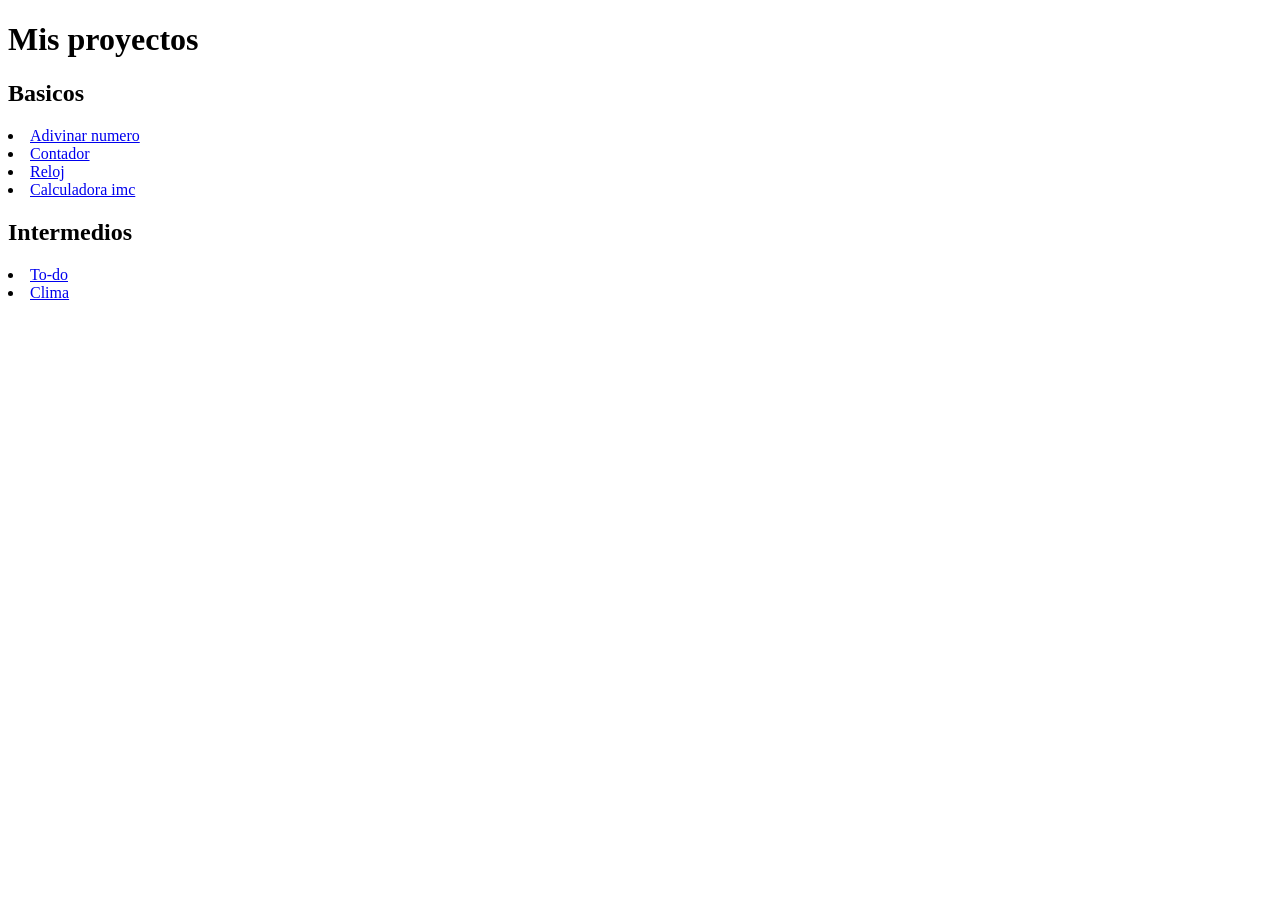
<file: index.html>
<!DOCTYPE html>
<html lang="en">

<head>
    <title>My projects</title>
</head>

<body>


    <h1>Mis proyectos</h1>
    <h2>Basicos</h2>
    <li>
        <a href="Simples/adivinar_numero/">Adivinar numero</a>
    </li>
    <li>
        <a href="Simples/contador/"> Contador</a>
    </li>
    <li>
        <a href="Simples/reloj/"> Reloj</a>
    </li>
    <li>
        <a href="Simples/imc/">Calculadora imc</a>
    </li>
    <h2>Intermedios</h2>
    <li>
        <a href="Intermedios/To-do/"> To-do</a>
    </li>
    <li>
        <a href="Intermedios/Clima/">Clima</a>
    </li>
</body>

</html>
</file>
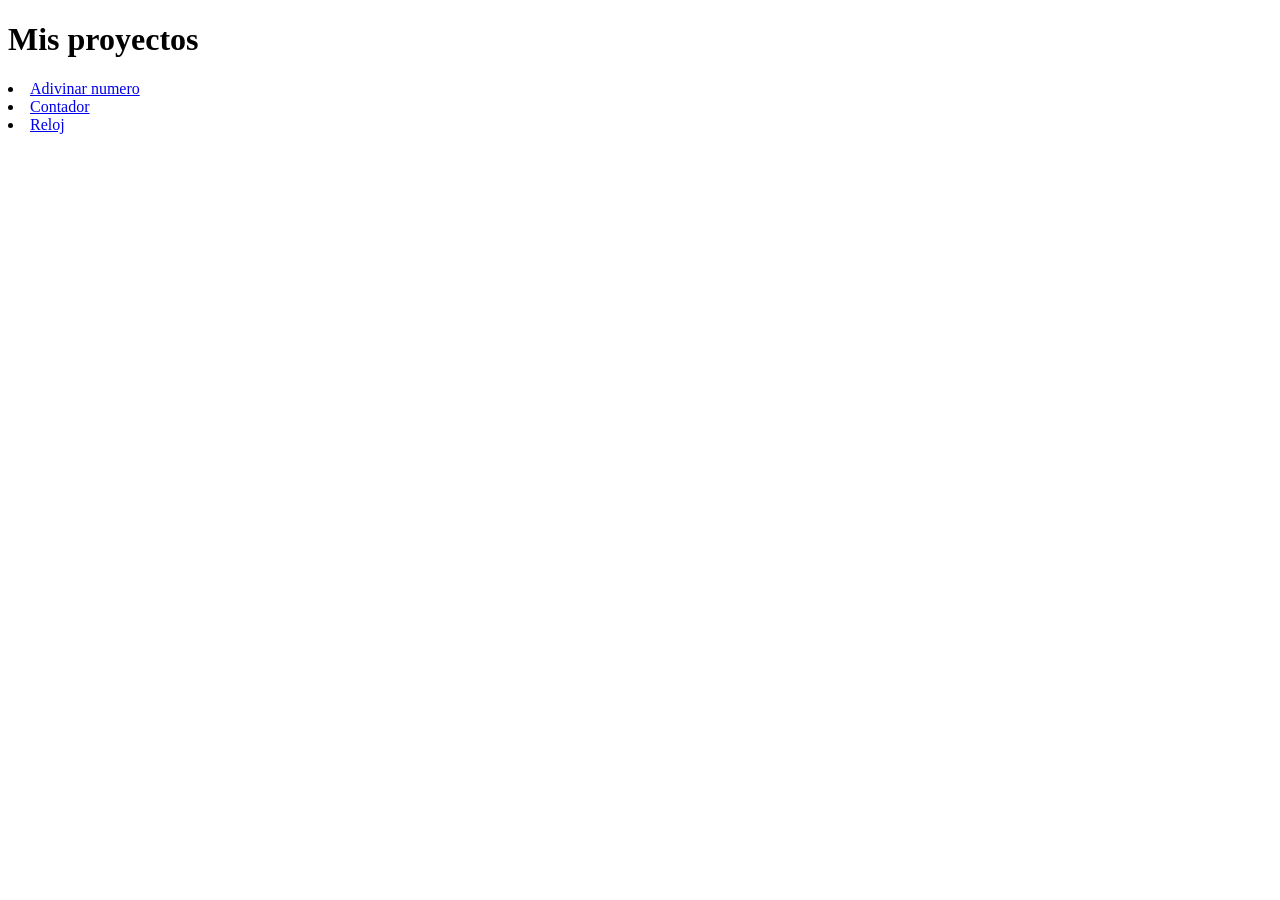
<file: Simples/index.html>
<!DOCTYPE html>
<html lang="en">

<head>
    <title>My projects</title>
</head>

<body>


    <h1>Mis proyectos</h1>
    <li>
        <a href="adivinar_numero/">Adivinar numero</a>
    </li>
    <li>
        <a href="contador/"> Contador</a>
    </li>
    <li>
        <a href="reloj/"> Reloj</a>
    </li>
</body>

</html>
</file>
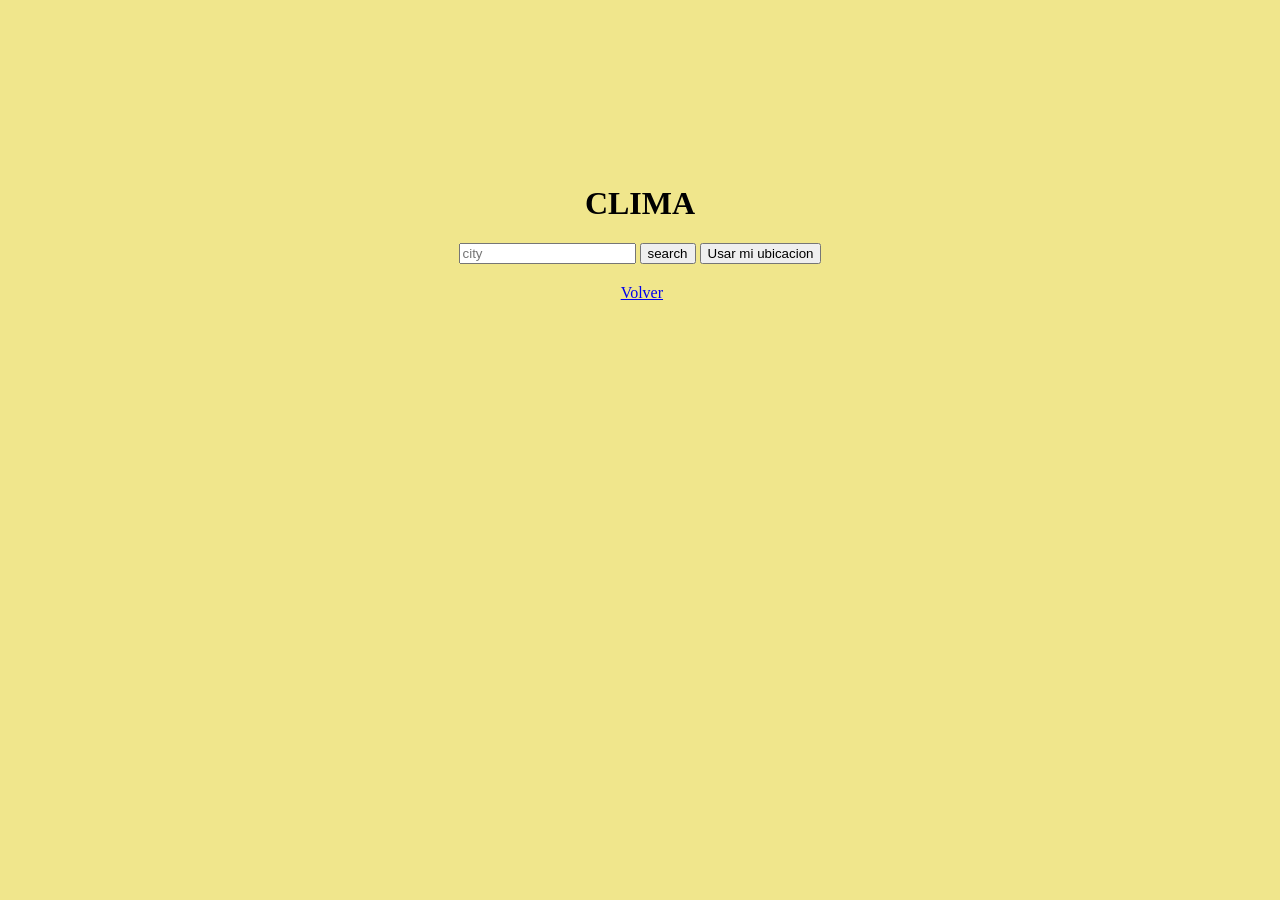
<file: Intermedios/Clima/index.html>
<!DOCTYPE html>
<html>

<head>
    <title>Document</title>
    <link rel="stylesheet" href="style.css">
</head>

<body>


    <div id="container">
        <h1><strong>CLIMA</strong></h1>

        <input type="text" id="city" placeholder="city">
        <button id="search">search</button>
        <button id="location">Usar mi ubicacion</button>

        <h2 id="result"></h2>
        <img id="icon">

        <a href="../../index.html">Volver</a>


    </div>


    <script src="script.js"></script>
</body>

</html>
</file>
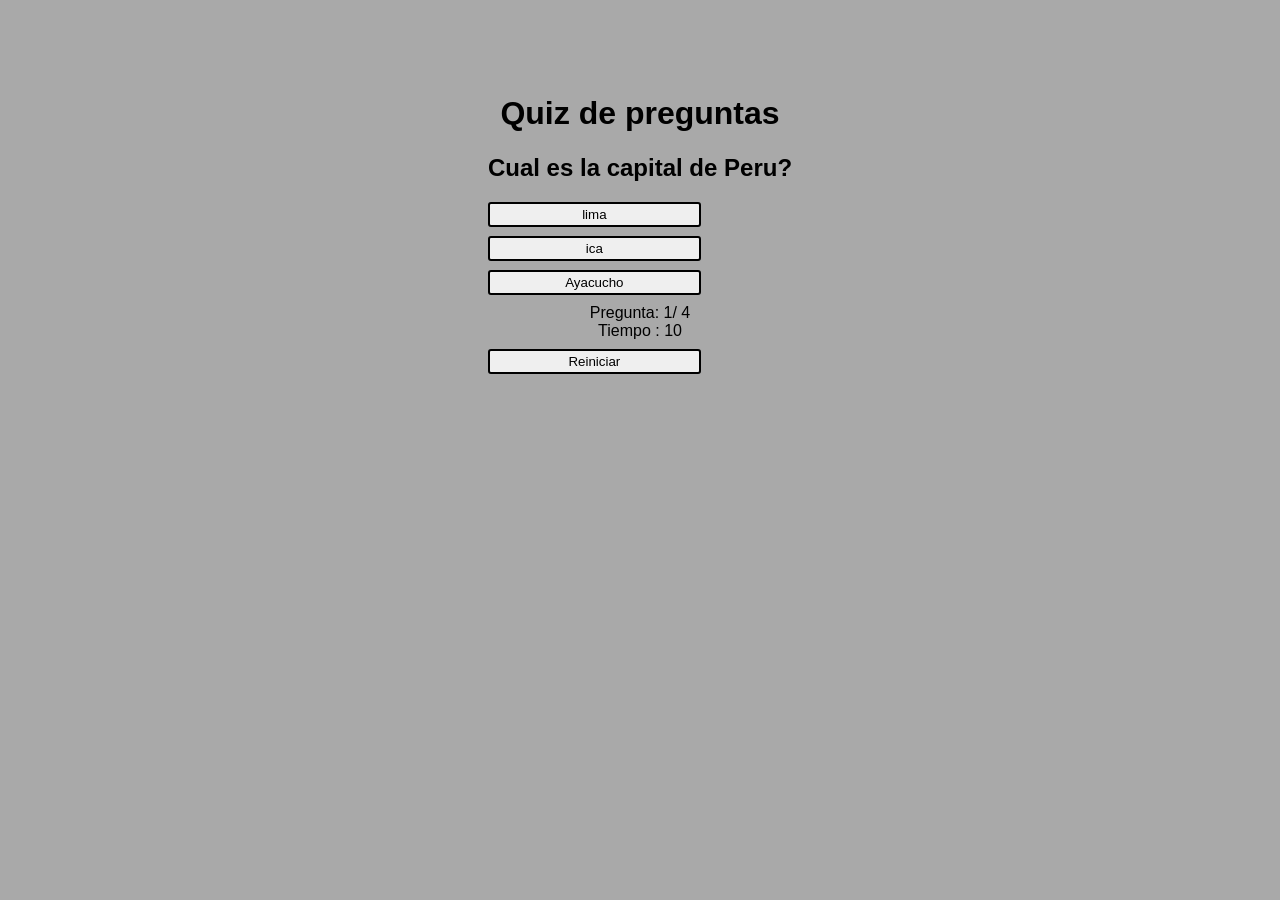
<file: Intermedios/Quiz/index.html>
<!DOCTYPE html>
<html>

<head>
    <title></title>
    <link rel="stylesheet" href="style.css">
</head>

<body>

    <div class="container">

        <h1>Quiz de preguntas</h1>

        <h2 id="question">pregunta</h2>
        <div id="answer"></div>
        <div id="progress"></div>
        <div id="timer"></div>



        <button id="next">Siguiente</button>
        <button id="reiniciar">Reiniciar</button>
        <h3 id="score"></h3>

    </div>



    <script src="script.js"></script>
</body>

</html>
</file>
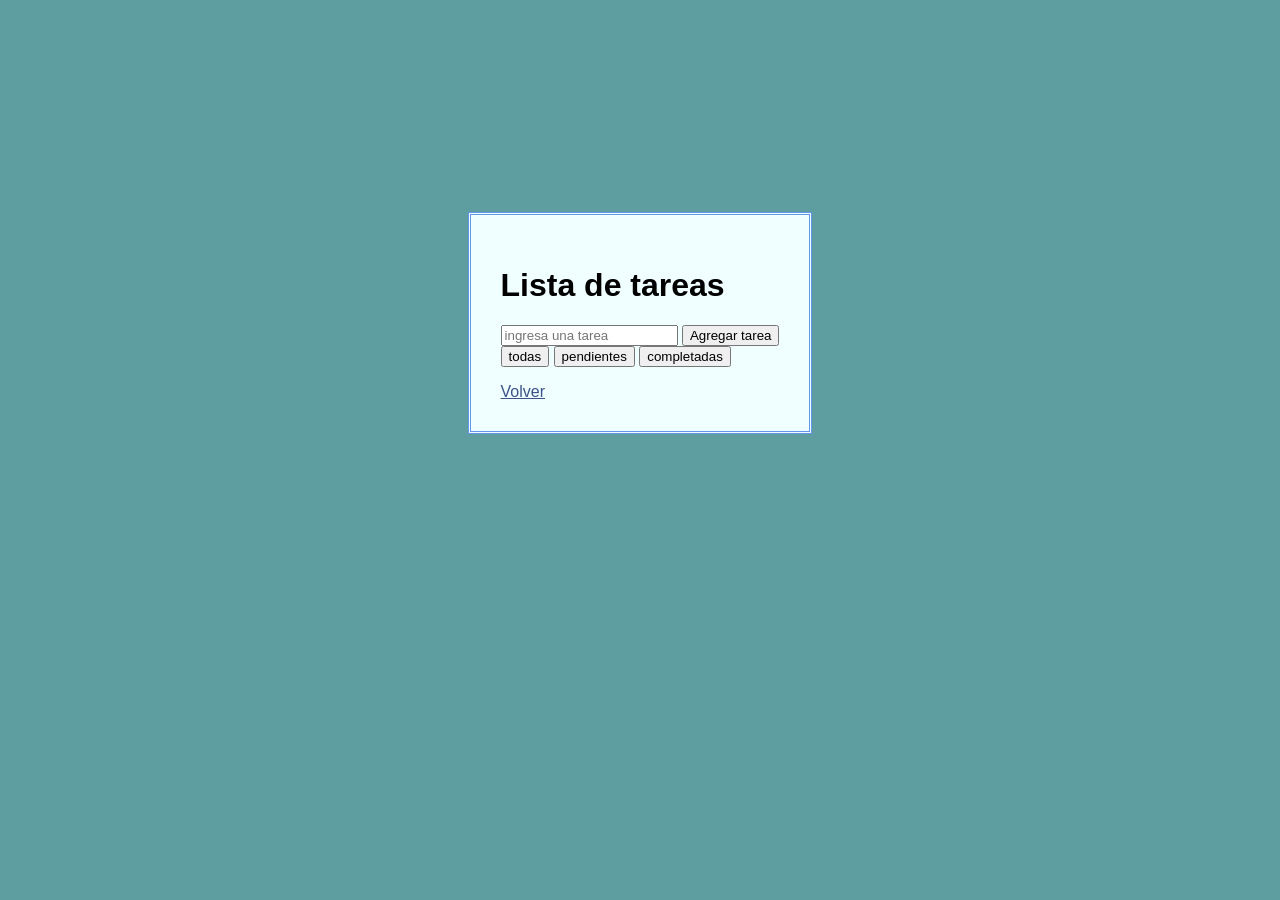
<file: Intermedios/To-do/index.html>
<!DOCTYPE html>
<html lang="en">
<meta>

<head>
    <title>Document</title>
    <link rel="stylesheet" href="style.css">
</head>

<body>
    <div class="contain">
        <h1> Lista de tareas</h1>

        <input type="text" id="input" placeholder="ingresa una tarea">
        <button id="Agregar">Agregar tarea</button>


        <div>
            <button id="all">todas</button>
            <button id="pendient">pendientes</button>
            <button id="complet">completadas</button>
        </div>

        <ul id="lista"></ul>

        <a href="../../">Volver</a>
    </div>


    <script src="script.js"></script>
</body>

</html>
</file>
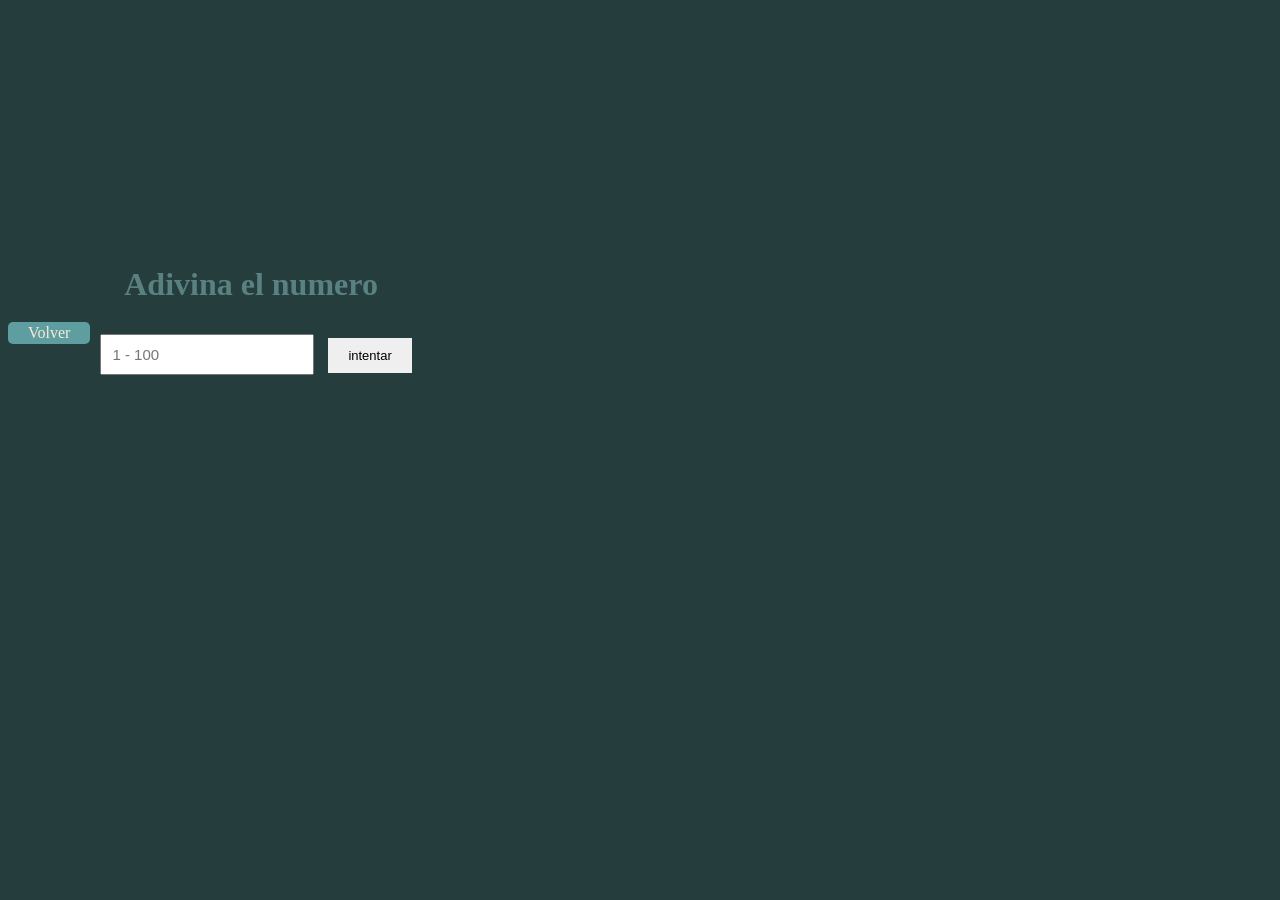
<file: Simples/adivinar_numero/index.html>
<!DOCTYPE html>
<html lang="en">

<head>
    <link rel="stylesheet" href="style.css">
</head>


<a href="../../" class="back">Volver</a>

<body>

    <div class="container">
        <h1>Adivina el numero</h1>

        <input type="number" id="guess" placeholder="1 - 100">

        <button id="check">intentar</button>
        <p id="message"></p>
    </div>



    <script src="script.js"></script>
</body>

</html>
</file>
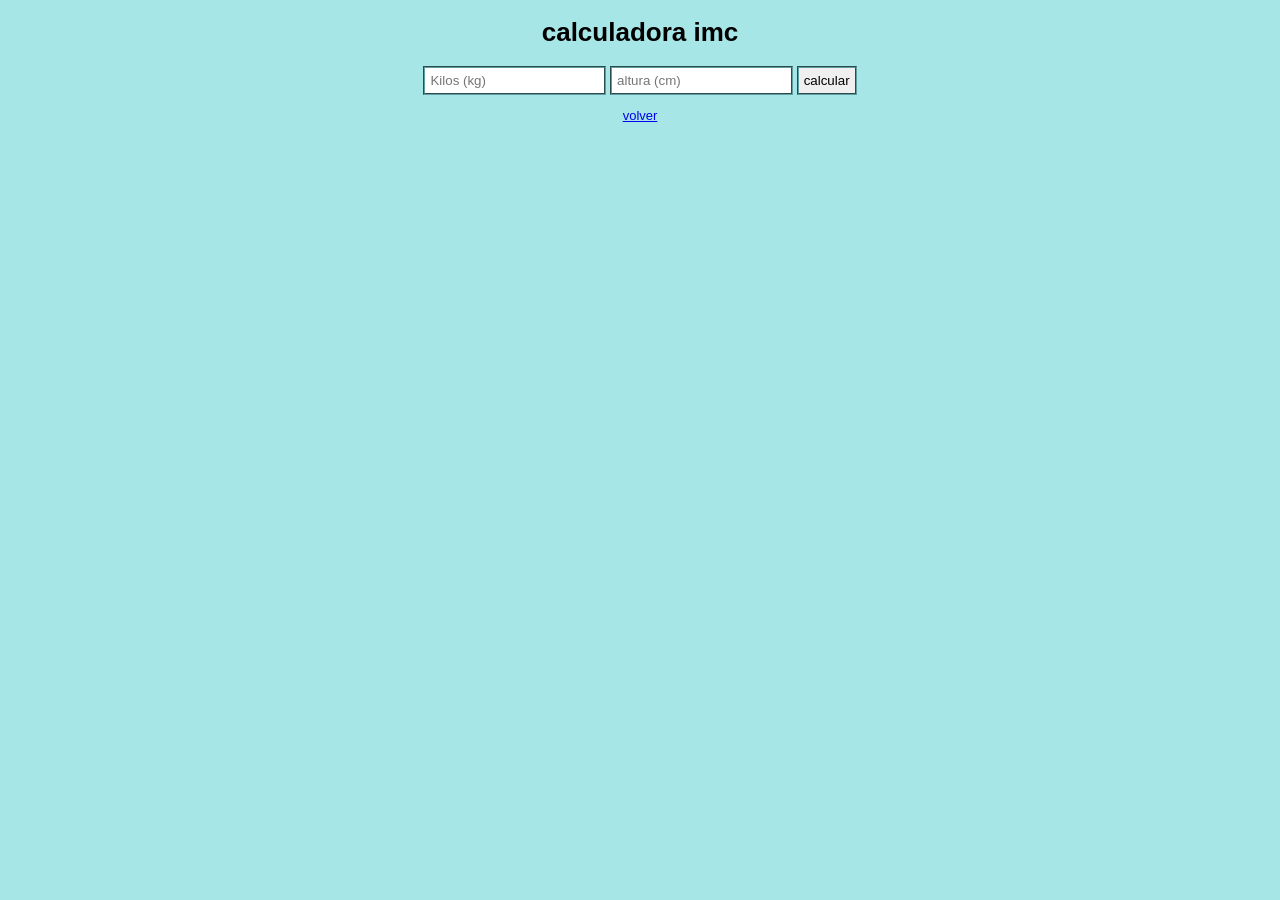
<file: Simples/imc/index.html>
<!DOCTYPE html>
<html lang="en">

<head>
    <title>Document</title>
</head>
<link rel="stylesheet" href="style.css">

<body>
    <h1>calculadora imc</h1>

    <input type="number" id="peso" placeholder="Kilos (kg)">
    <input type="number" id="altura" placeholder="altura (cm)">

    <button id="calcular">calcular</button>

    <p id="resultado"></p>



    <a href="../../" class="back">volver</a>


    <script src="script.js"></script>
</body>

</html>
</file>
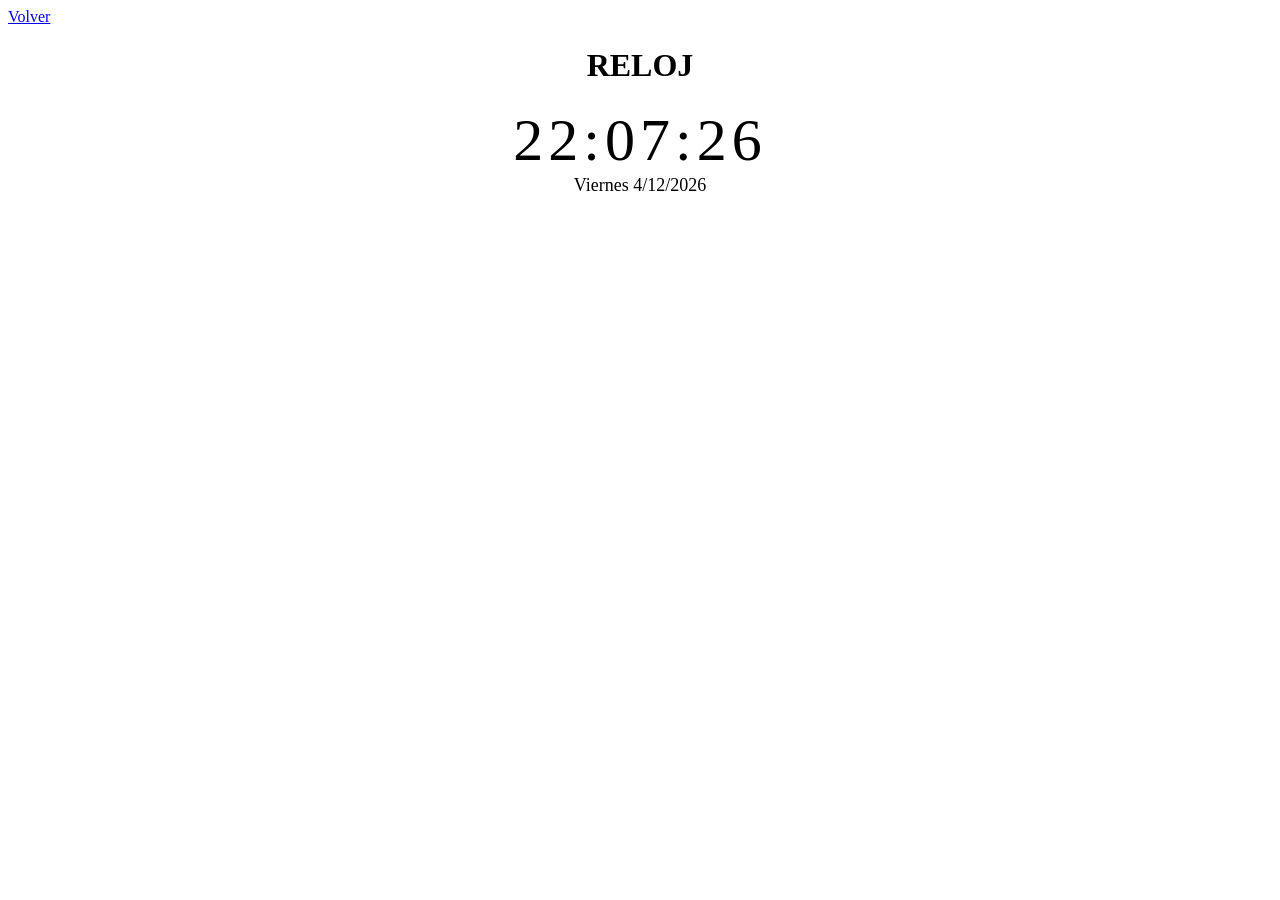
<file: Simples/reloj/index.html>
<!DOCTYPE html>
<html lang="en">

<head>
    <link rel="stylesheet" href="style.css">
</head>


<a href="../../" class="back">Volver</a>

<body>


    <div id="container">

        <h1>RELOJ</h1>

        <div id="clock">00:00:00</div>

        <div id="date"></div>
    </div>



    <script src="script.js"></script>
</body>

</html>
</file>
<file: Intermedios/Clima/style.css>
body {
    background-color: khaki;
    font-family: fantasy;

    display: flex;
    align-items: center;
    justify-content: center;
    text-align: center;
    height: 50vh;


}
</file>
<file: Intermedios/Quiz/style.css>
body {
    font-family: 'Gill Sans', 'Gill Sans MT', Calibri, 'Trebuchet MS', sans-serif;
    background-color: darkgrey;

    display: flex;
    justify-content: center;
    align-items: center;
    text-align: center;
    height: 50vh;

}

button {
    display: block;
    width: 70%;
    margin: 9px 0px;
    padding: 3px;
    border-radius: 3px;
    border-style: double;
    cursor: pointer;
}
</file>
<file: Intermedios/To-do/style.css>
body {
    font-family: 'Lucida Sans', 'Lucida Sans Regular', 'Lucida Grande', 'Lucida Sans Unicode', Geneva, Verdana, sans-serif;
    justify-content: center;
    align-items: center;
    background-color: cadetblue;
    display: flex;
    height: 70vh;
}

.contain {
    background-color: azure;
    padding: 30px;
    border-style: double;
    border-color: cornflowerblue;
}


li {
    margin: 5px;
    padding: 4px;
    cursor: pointer;
}

li:hover {
    background-color: darkgrey;
}

ul {
    list-style: inside;
}

a {
    display: inline-block;
    color: rgb(58, 83, 136);
}
</file>
<file: Simples/adivinar_numero/style.css>
body {
    background-color: rgb(37, 61, 61);
    color: rgb(90, 129, 129);
    font-family: Cambria, Cochin, Georgia, Times, 'Times New Roman', serif;
    display: flex;
    justify-items: center;
    align-items: center;
    height: 70vh;
}

.container {
    text-align: center;
}

#guess {
    padding: 10px;
    font-size: 15px;
    margin: 10px;
}

#check {
    padding: 10px 20px;
    font-size: 13px;
    border-style: hidden;
    cursor: pointer;
}

.back {
    display: inline-block;
    margin-top: 20px;
    text-decoration: none;
    color: antiquewhite;
    background-color: cadetblue;
    padding: 2px 20px;
    border-radius: 5px;
}

.back:hover {
    color: aquamarine;
}
</file>
<file: Simples/imc/style.css>
body {
    text-align: center;
    padding: 0px;
    background-color: rgb(166, 230, 230);
    font-family: Impact, Haettenschweiler, 'Arial Narrow Bold', sans-serif;
    font-size: small;
    font-style: initial;
    display: flexbox;
}

button {
    padding: 5px;
    margin: 0px;
    display: flexbox;
    border-color: cadetblue;
    border-style: groove;
}

input {
    padding: 5px;
    border-color: cadetblue;
    border-style: groove;
}
</file>
<file: Simples/reloj/style.css>
body {}

#container {
    text-align: center;
}

#clock {
    font-size: 60px;
    margin-top: 20px;
    letter-spacing: 5px;
}

#date {
    font-size: 18px;
    margin-top: 0px;
}

.back:hover {
    color: aquamarine;
}
</file>
